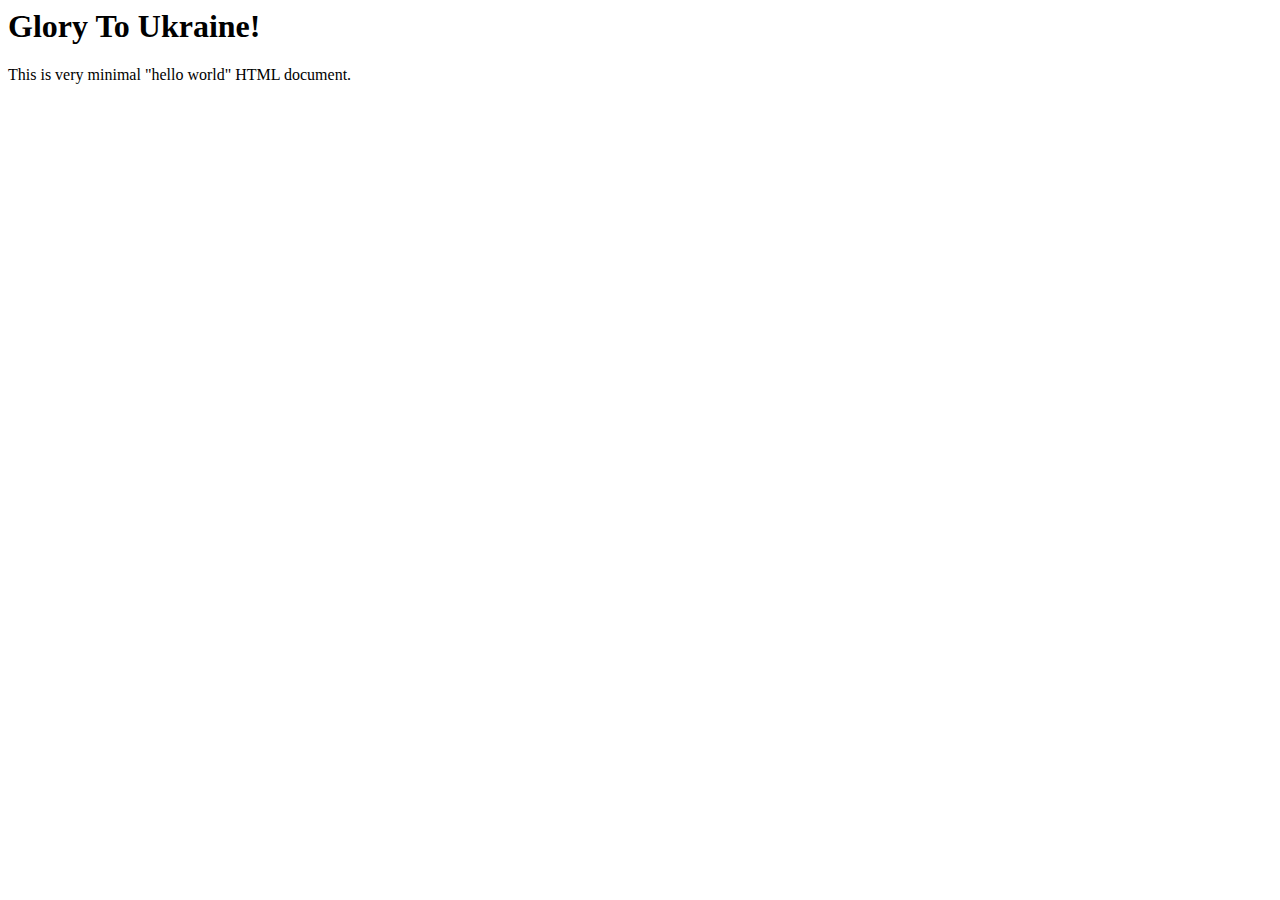
<file: index.html>
<!DOCTYPE html PUBLIC "-//IETF//DTD HTML 2.0//EN">
<HTML>
   <HEAD>
      <TITLE>
         A Small Hello 
      </TITLE>
   </HEAD>
<BODY>
	<H1>Glory To Ukraine!</H1>
   <P>This is very minimal "hello world" HTML document.</P> 
</BODY>
</HTML>
</file>
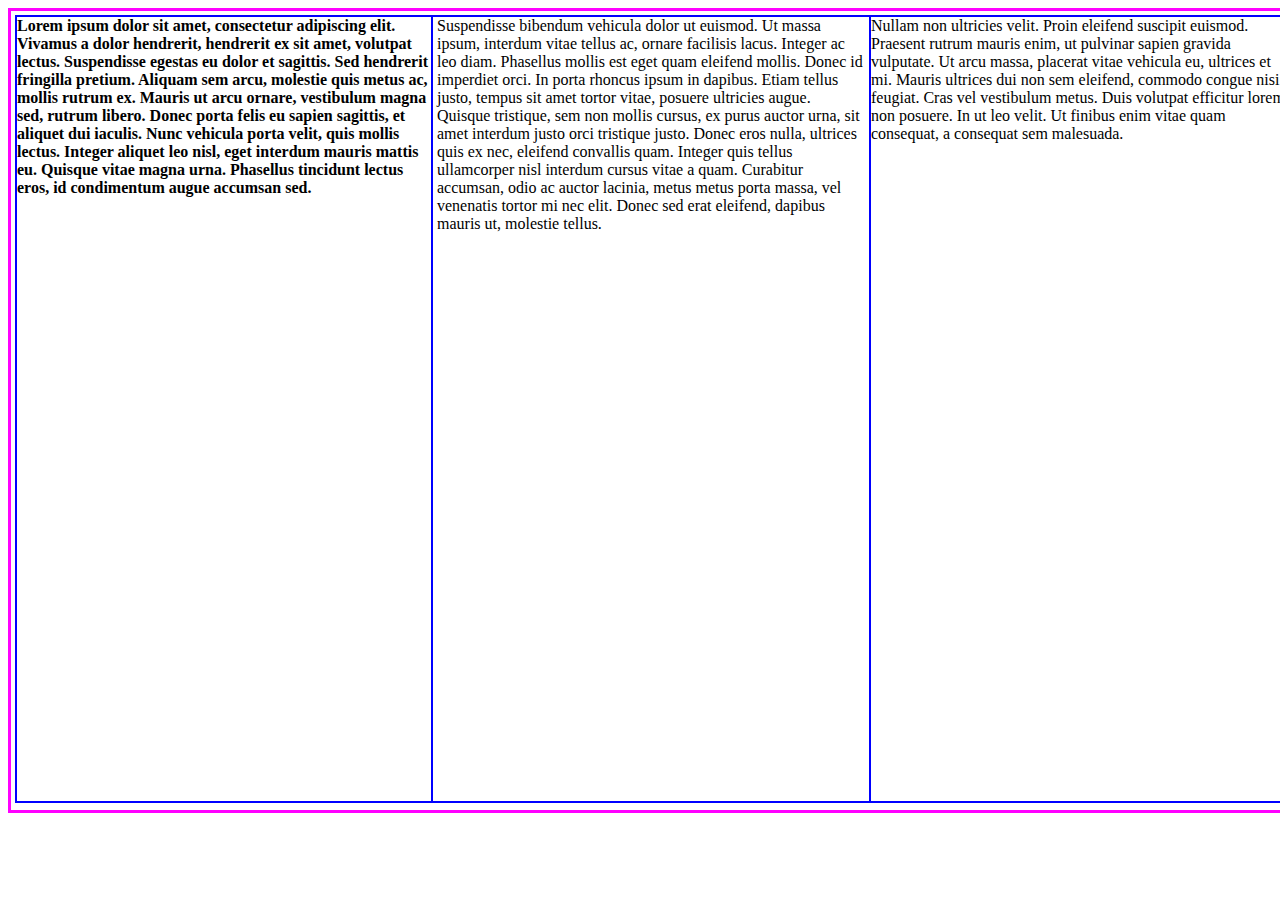
<file: divs.html>
<html>
    
<head>
        
<link rel="stylesheet" type="text/css" href="my_styles.css"/>
    
</head>
    
<body>
    
<div id="container" >
    
<div id="first">Lorem ipsum dolor sit amet, consectetur adipiscing elit. Vivamus a dolor hendrerit, hendrerit ex sit amet, volutpat lectus. Suspendisse egestas eu dolor et sagittis. Sed hendrerit fringilla pretium. Aliquam sem arcu, molestie quis metus ac, mollis rutrum ex. Mauris ut arcu ornare, vestibulum magna sed, rutrum libero. Donec porta felis eu sapien sagittis, et aliquet dui iaculis. Nunc vehicula porta velit, quis mollis lectus. Integer aliquet leo nisl, eget interdum mauris mattis eu. Quisque vitae magna urna. Phasellus tincidunt lectus eros, id condimentum augue accumsan sed.
   
 </div>
    
<div id="third">Nullam non ultricies velit. Proin eleifend suscipit euismod. Praesent rutrum mauris enim, ut pulvinar sapien gravida vulputate. Ut arcu massa, placerat vitae vehicula eu, ultrices et mi. Mauris ultrices dui non sem eleifend, commodo congue nisi feugiat. Cras vel vestibulum metus. Duis volutpat efficitur lorem non posuere. In ut leo velit. Ut finibus enim vitae quam consequat, a consequat sem malesuada.
  </div>

<div id="second">Suspendisse bibendum vehicula dolor ut euismod. Ut massa ipsum, interdum vitae tellus ac, ornare facilisis lacus. Integer ac leo diam. Phasellus mollis est eget quam eleifend mollis. Donec id imperdiet orci. In porta rhoncus ipsum in dapibus. Etiam tellus justo, tempus sit amet tortor vitae, posuere ultricies augue. Quisque tristique, sem non mollis cursus, ex purus auctor urna, sit amet interdum justo orci tristique justo. Donec eros nulla, ultrices quis ex nec, eleifend convallis quam. Integer quis tellus ullamcorper nisl interdum cursus vitae a quam. Curabitur accumsan, odio ac auctor lacinia, metus metus porta massa, vel venenatis tortor mi nec elit. Donec sed erat eleifend, dapibus mauris ut, molestie tellus.</div>


</div>

</body>

</html>
</file>
<file: my_styles.css>
div {
margin: 2 px;
border-style: solid;
border-color: #ff00ff;

}
#container {
    width: 1280px;
height: 799px;

}

#first {
margin: 4px;
border: 2px;
border-style: solid;
border-color: #0000ff;
width: 414px;
height: 784px;
float: left;
font-weight: bold;
}
#third {
margin: 4px;
border: 2px;
border-style: solid;
border-color: #0000ff;
width: 414px;
height: 784px;
float: right;
}
#second {
height: 784px;
margin: 4px;
border: 2px;
border-style: solid;
border-color: #0000ff;
}
</file>
